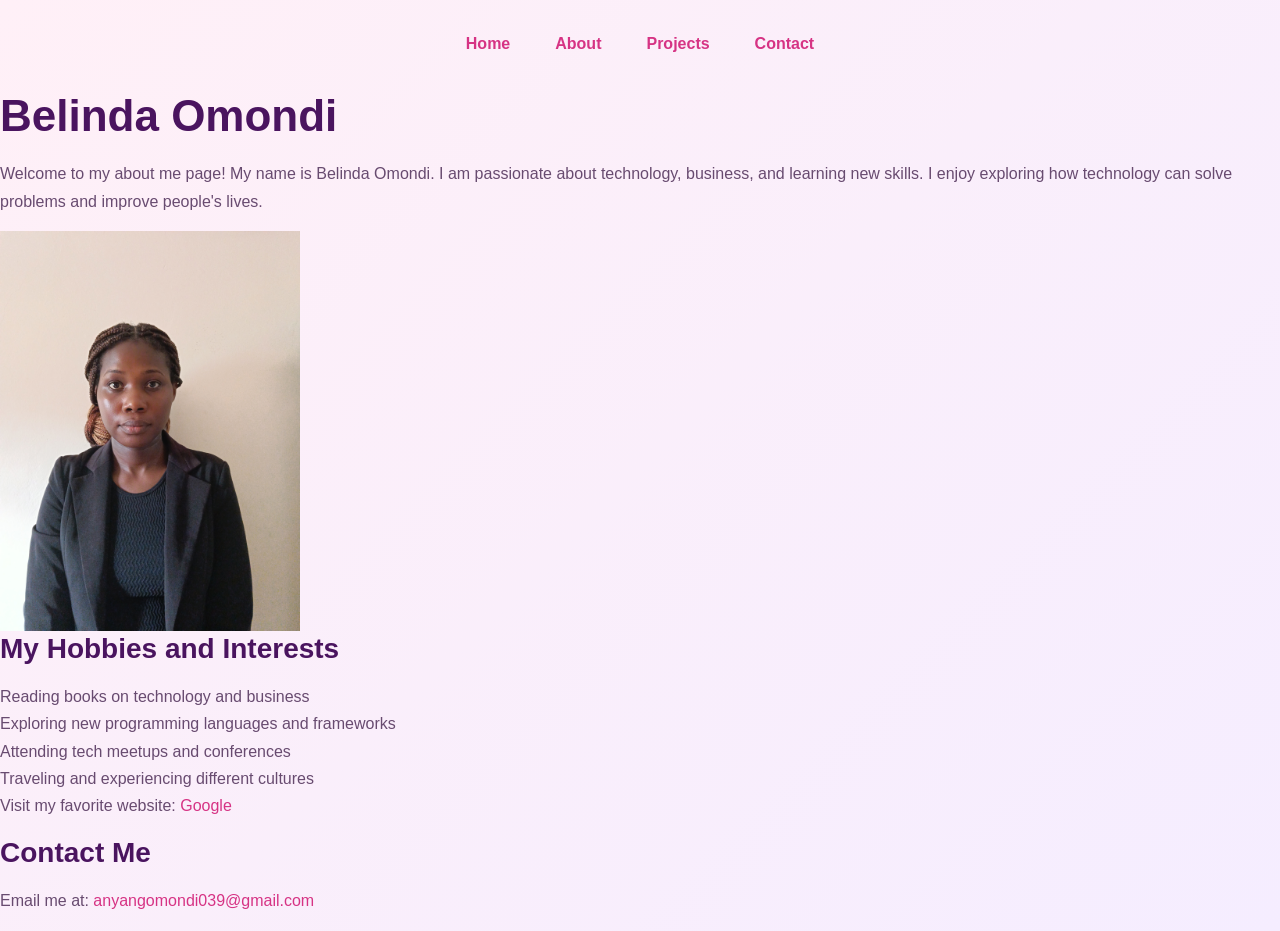
<file: index.html>
<!DOCTYPE html>
<html lang="en">
<head>
    <meta charset="UTF-8">
    <meta name="viewport" content="width=device-width, initial-scale=1.0">
    <title>Belinda Omondi - About Me</title>
    <link rel="stylesheet" href="style.css">


</head>

<body>
    
    <nav>
    <a href="index.html">Home</a>
    <a href="about.html">About</a>
    <a href="projects.html">Projects</a>
    <a href="contacts.html">Contact</a>
</nav>
    <h1>Belinda Omondi</h1>
    <p>Welcome to my about me page! My name is Belinda Omondi. I am passionate about technology,
        business, and learning new skills. I enjoy exploring how technology
        can solve problems and improve people's lives.</p>

    <img src="images/images.jpg" alt="A photo of Belinda May" width="300">

    <h2>My Hobbies and Interests</h2>

    <ul>
        <li>Reading books on technology and business</li>
        <li>Exploring new programming languages and frameworks</li>
        <li>Attending tech meetups and conferences</li>
        <li>Traveling and experiencing different cultures</li>

         <p>
        Visit my favorite website:
        <a href="https://www.google.com" target="_blank">Google</a>
    </p>

    <h2>Contact Me</h2>

    <p>
        Email me at:
        <a href="mailto:anyangomondi039@gmail.com">anyangomondi039@gmail.com</a>
    </p>

</body>
</html>
</file>
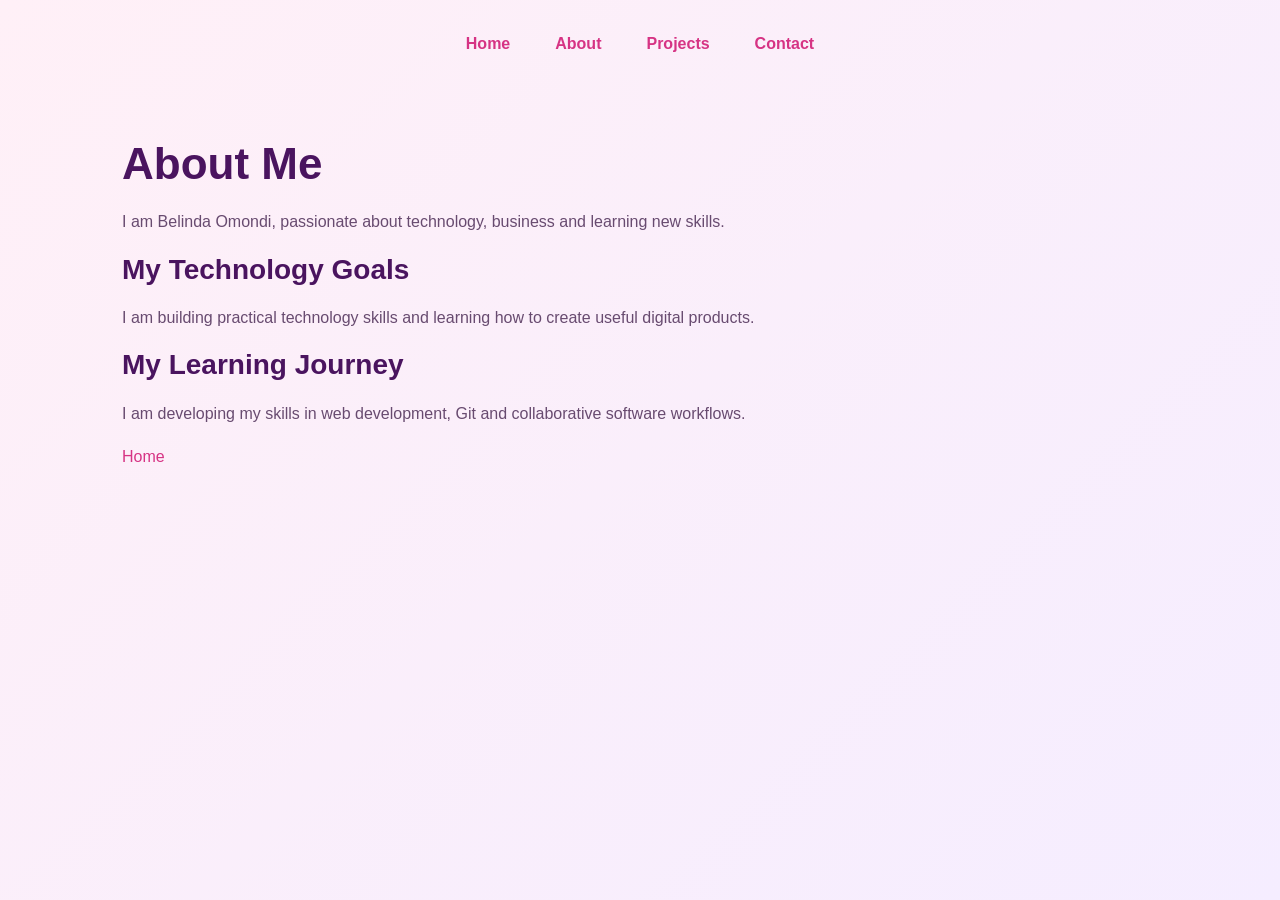
<file: about.html>
<!DOCTYPE html>
<html lang="en">
<head>
    <meta charset="UTF-8">
    <meta name="viewport" content="width=device-width, initial-scale=1.0">
    <title>About Belinda</title>
    <link rel="stylesheet" href="style.css">
</head>
<body>
    <nav>
        <a href="index.html">Home</a>
        <a href="about.html">About</a>
        <a href="projects.html">Projects</a>
        <a href="contacts.html">Contact</a>
    </nav>

    <main class="container">
        <h1>About Me</h1>
        <p>I am Belinda Omondi, passionate about technology, business and learning new skills.</p>

        <section>
            <h2>My Technology Goals</h2>
            <p>I am building practical technology skills and learning how to create useful digital products.</p>
        </section>

        <section>
            <h2>My Learning Journey</h2>
            <p>I am developing my skills in web development, Git and collaborative software workflows.</p>
        </section>

        <a href="index.html">Home</a>
    </main>
</body>
</html>
</file>
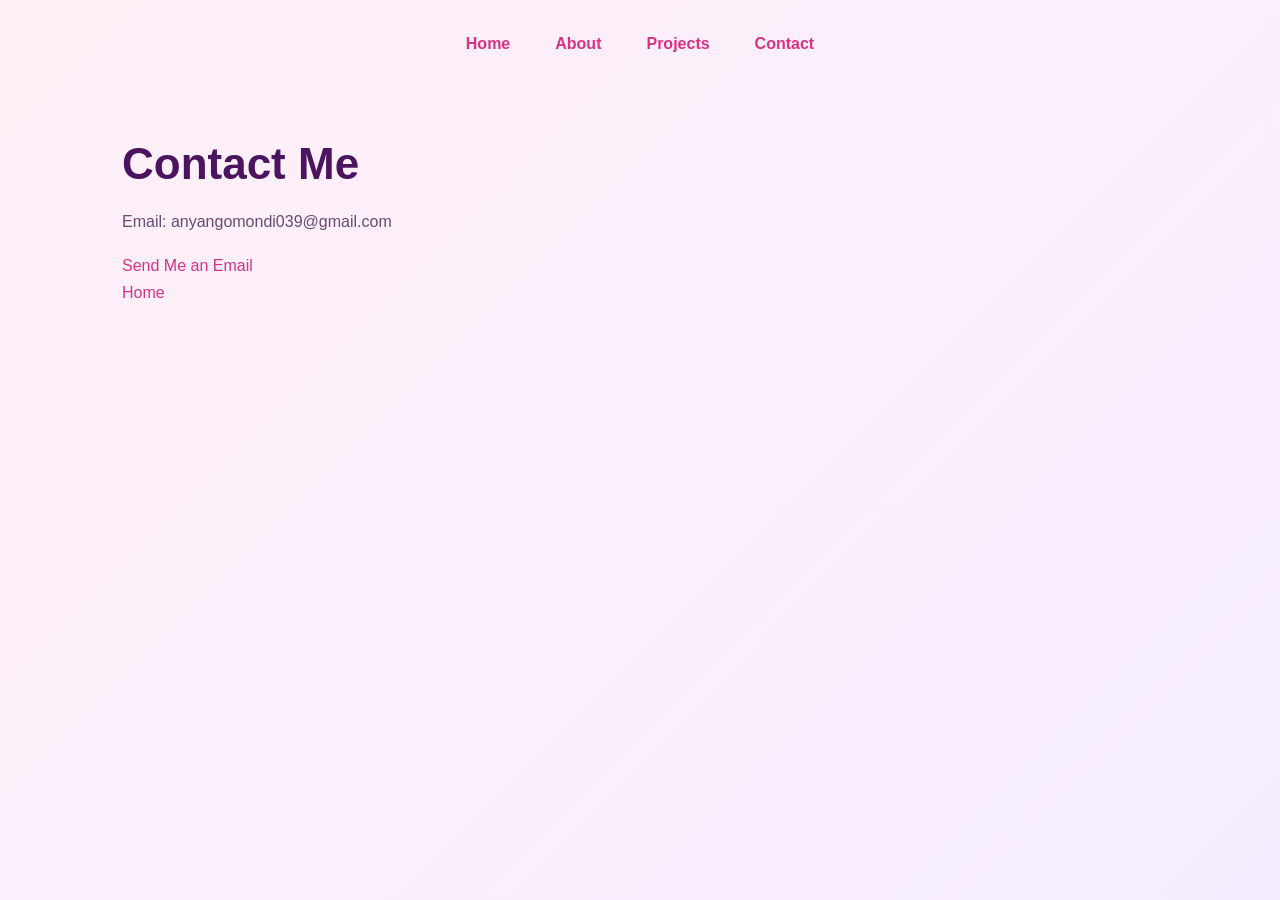
<file: contacts.html>
<!DOCTYPE html>
<html lang="en">
<head>
    <meta charset="UTF-8">
    <meta name="viewport" content="width=device-width, initial-scale=1.0">
    <title>Contact Belinda</title>
    <link rel="stylesheet" href="style.css">
</head>

<body>

    <nav>
    <a href="index.html">Home</a>
    <a href="about.html">About</a>
    <a href="projects.html">Projects</a>
    <a href="contacts.html">Contact</a>
</nav>

    <main class="container">
        <h1>Contact Me</h1>
        <p>Email: anyangomondi039@gmail.com</p>
        <a href="mailto:anyangomondi039@gmail.com">Send Me an Email</a>
        <p><a href="index.html">Home</a></p>
    </main>
</body>
</html>
</file>
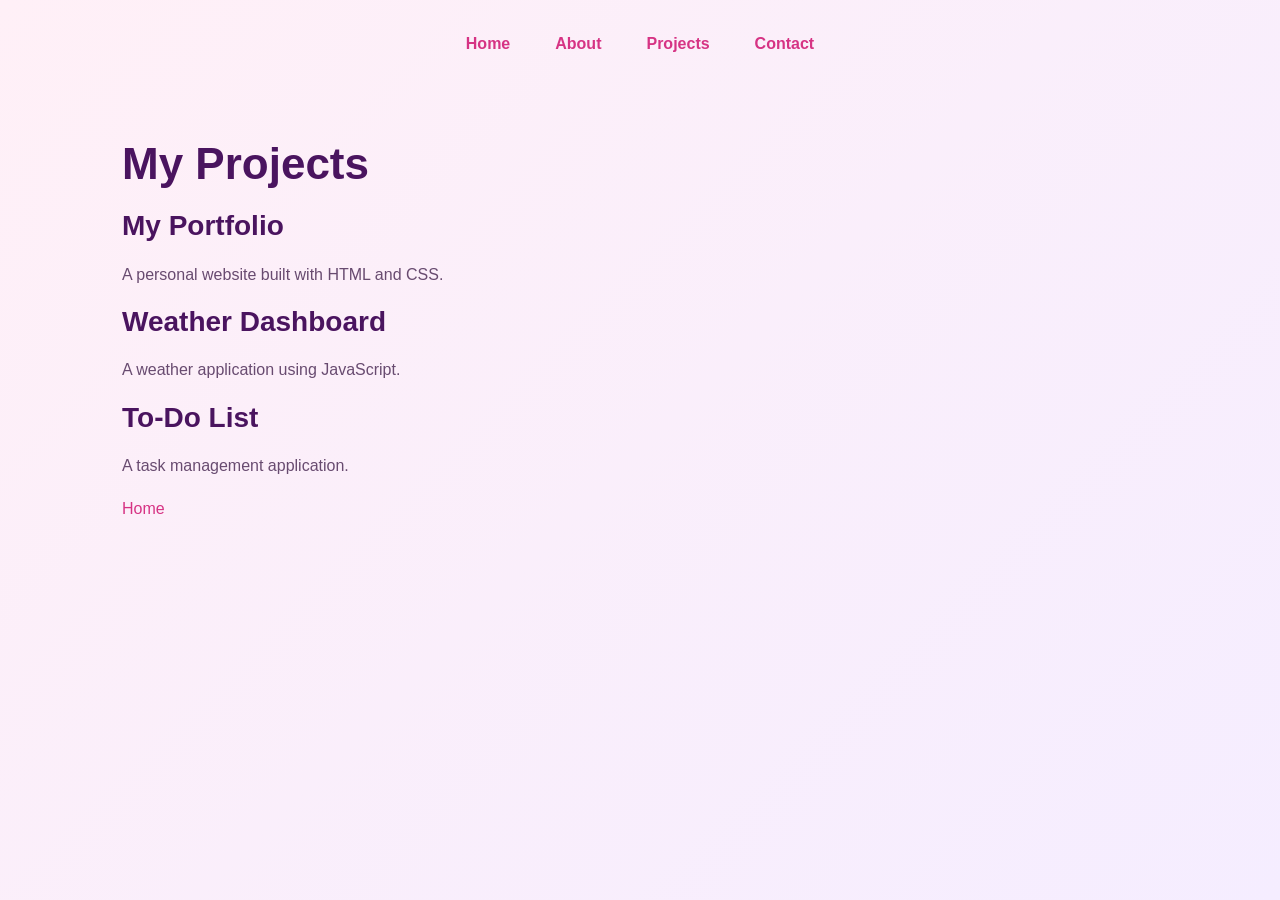
<file: projects.html>
<!DOCTYPE html>
<html lang="en">
<head>
    <meta charset="UTF-8">
    <meta name="viewport" content="width=device-width, initial-scale=1.0">
    <title>My Projects</title>
    <link rel="stylesheet" href="style.css">
</head>
<body>

    <nav>
    <a href="index.html">Home</a>
    <a href="about.html">About</a>
    <a href="projects.html">Projects</a>
    <a href="contacts.html">Contact</a>
</nav>

    <main class="container">
        <h1>My Projects</h1>

        <div class="projects-grid">
            <article class="project-card">
                <h2>My Portfolio</h2>
                <p>A personal website built with HTML and CSS.</p>
            </article>

            <article class="project-card">
                <h2>Weather Dashboard</h2>
                <p>A weather application using JavaScript.</p>
            </article>

            <article class="project-card">
                <h2>To-Do List</h2>
                <p>A task management application.</p>
            </article>
        </div>

        <a href="index.html">Home</a>
    </main>
</body>
</html>
</file>
<file: style.css>
* {
    box-sizing: border-box;
    margin: 0;
    padding: 0;
}


:root {
    --color-primary: #d63384;
    --color-primary-dark: #a61e66;
    --color-purple: #7b2cbf;
    --color-purple-dark: #552080;
    --color-background: #fff0f7;
    --color-surface: #ffffff;
    --color-lavender: #f1e4ff;
    --color-heading: #4a145f;
    --color-text: #684b70;
    --color-border: #f0c9e2;
    --color-footer: #4a145f;

    --font-family: Arial, Helvetica, sans-serif;
    --font-size-small: 0.875rem;
    --font-size-base: 1rem;
    --font-size-large: 1.25rem;
    --font-size-heading: 2rem;

    --spacing-small: 1rem;
    --spacing-medium: 2rem;
    --spacing-large: 4rem;

    --border-radius: 16px;
    --container-width: 1100px;
}

html {
    scroll-behavior: smooth;
}

body {
    font-family: var(--font-family);
    font-size: var(--font-size-base);
    line-height: 1.7;
    color: var(--color-text);
    background: linear-gradient(135deg, #fff0f7, #f5edff);
    min-height: 100vh;
}

h1,
h2,
h3 {
    color: var(--color-heading);
    line-height: 1.3;
}

h1 {
    font-size: var(--font-size-heading);
    margin-bottom: var(--spacing-small);
}

h2 {
    font-size: 1.75rem;
    margin-bottom: var(--spacing-small);
}

p {
    margin-bottom: var(--spacing-small);
}

img {
    display: block;
    max-width: 100%;
    height: auto;
}

a {
    color: var(--color-primary);
    text-decoration: none;
    transition: color 0.25s ease, background-color 0.25s ease;
}

a:hover {
    color: var(--color-purple);
    text-decoration: underline;
}

a:focus-visible,
button:focus-visible {
    outline: 3px solid var(--color-purple);
    outline-offset: 4px;
}

.site-header {
    background: linear-gradient(90deg, #f8c8e0, #e8d5ff);
    border-bottom: 2px solid var(--color-border);
}

.navbar {
    display: flex;
    flex-direction: column;
    align-items: center;
    gap: 1rem;
    max-width: var(--container-width);
    margin: 0 auto;
    padding: 1rem;
}

.logo {
    font-size: 1.6rem;
    font-weight: bold;
    color: var(--color-purple-dark);
}

.nav-links {
    display: flex;
    flex-wrap: wrap;
    justify-content: center;
    gap: 1.25rem;
    list-style: none;
}

.nav-links a {
    color: var(--color-purple-dark);
    font-weight: bold;
}

.nav-links a:hover {
    color: var(--color-primary-dark);
}


.container {
    width: 100%;
    max-width: var(--container-width);
    margin: 0 auto;
    padding: 2rem 1rem;
}


.about-section {
    display: flex;
    flex-direction: column;
    align-items: center;
    gap: 2rem;
    padding: 2rem 0;
}

.about-content {
    width: 100%;
}

.eyebrow {
    color: var(--color-primary);
    font-size: var(--font-size-small);
    font-weight: bold;
    letter-spacing: 2px;
}

.about-content h1 span {
    color: var(--color-primary);
}

.intro {
    font-size: var(--font-size-large);
    max-width: 600px;
}

.profile-image {
    width: 100%;
    max-width: 300px;
}

.profile-image img {
    width: 100%;
    aspect-ratio: 1 / 1;
    object-fit: cover;
    border-radius: 50%;
    border: 7px solid #ffffff;
    box-shadow: 0 0 0 5px #e8b4d5, 0 12px 30px rgba(123, 44, 191, 0.2);
}


.button {
    display: inline-block;
    padding: 0.8rem 1.5rem;
    color: #ffffff;
    background: linear-gradient(135deg, #d63384, #7b2cbf);
    border: 2px solid transparent;
    border-radius: 999px;
    font-weight: bold;
    box-shadow: 0 6px 18px rgba(214, 51, 132, 0.22);
    transition: transform 0.25s ease, box-shadow 0.25s ease;
}

.button:hover {
    color: #ffffff;
    text-decoration: none;
    transform: translateY(-3px);
    box-shadow: 0 10px 22px rgba(123, 44, 191, 0.28);
}


.hobbies-section {
    background: linear-gradient(135deg, #ffffff, #f7eaff);
    padding: 2rem 1.5rem;
    margin: 2rem 0;
    border: 1px solid var(--color-border);
    border-radius: var(--border-radius);
    box-shadow: 0 8px 24px rgba(123, 44, 191, 0.08);
}

.hobbies-list {
    list-style: none;
    margin: 1.5rem 0;
}

.hobbies-list li {
    padding: 0.75rem 1rem;
    margin-bottom: 0.65rem;
    background-color: #fff0f7;
    border: 1px solid #f4d1e5;
    border-radius: 10px;
}

.hobbies-list li::before {
    content: "✦";
    color: var(--color-purple);
    margin-right: 0.75rem;
}

.favorite-website {
    margin-top: 1.5rem;
}


.contact-section {
    background-color: #f1e4ff;
    padding: 2rem 1.5rem;
    margin: 2rem 0;
    border-radius: var(--border-radius);
    border-left: 5px solid var(--color-primary);
}

.contact-section a {
    color: var(--color-purple-dark);
    font-weight: bold;
    overflow-wrap: anywhere;
}


.site-footer {
    text-align: center;
    background: linear-gradient(90deg, #7b2cbf, #a61e66);
    color: #ffffff;
    padding: 1.5rem 1rem;
}

.site-footer p {
    margin-bottom: 0;
}

@media (min-width: 768px) {
    :root {
        --font-size-heading: 2.75rem;
    }

    .navbar {
        flex-direction: row;
        justify-content: space-between;
    }

    .about-section {
        flex-direction: row;
        justify-content: space-between;
        align-items: center;
        gap: 3rem;
        padding: 4rem 0;
    }

    .about-content {
        flex: 1;
    }

    .profile-image {
        width: 40%;
        max-width: 350px;
    }

    .container {
        padding: 3rem 2rem;
    }
}

@media (min-width: 1024px) {
    .about-section {
        gap: 5rem;
    }

    .hobbies-section {
        padding: 3rem;
    }

    .intro {
        font-size: 1.25rem;
    }
}

@media (min-width: 1440px) {
    .container {
        max-width: 1200px;
    }
}

/* Navigation using Flexbox */
nav {
    display: flex;
    justify-content: center;
    align-items: center;
    gap: 25px;
    flex-wrap: wrap;
    padding: 20px;
}

nav a {
    text-decoration: none;
    font-weight: bold;
    padding: 10px;
}

nav a:hover {
    text-decoration: underline;
}
</file>
